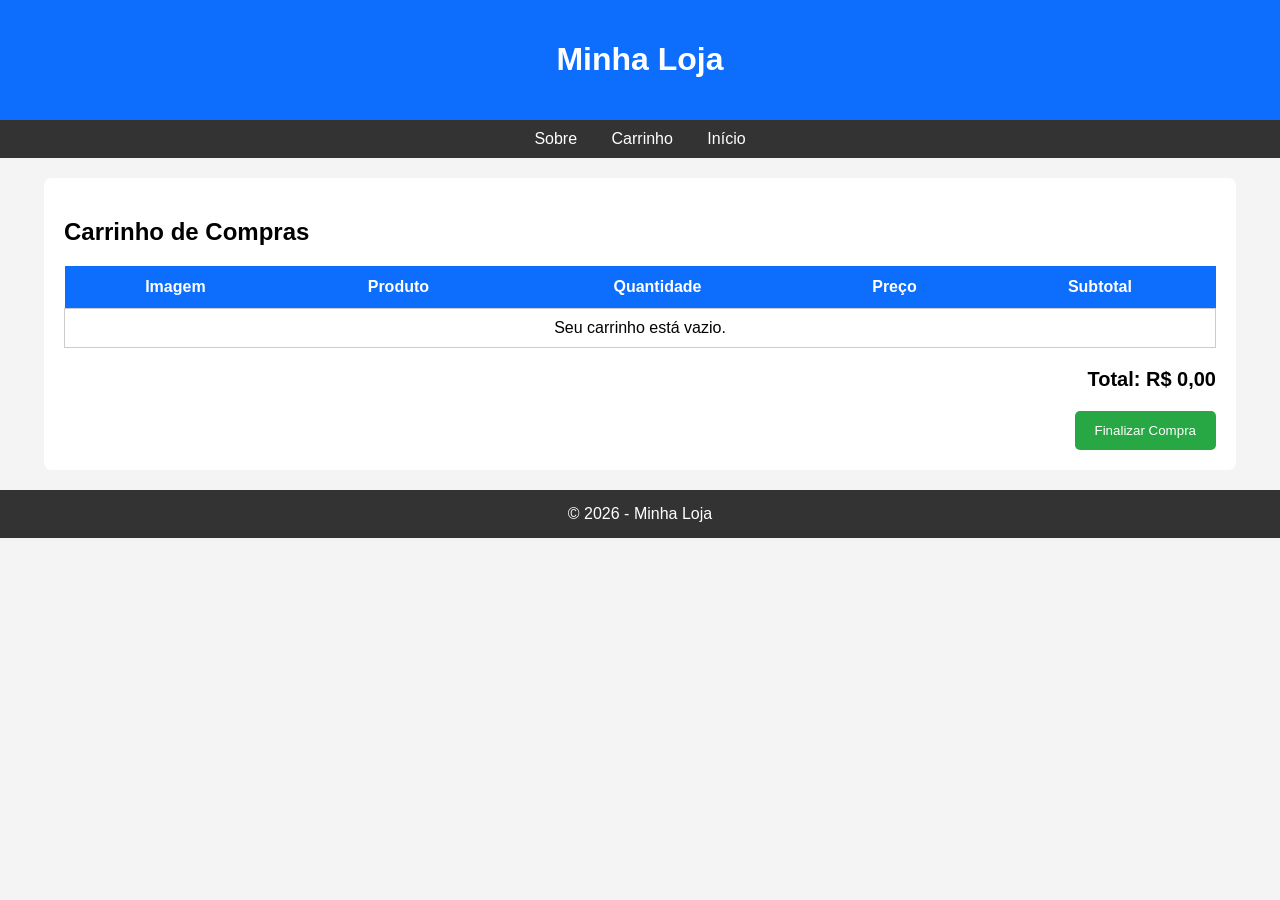
<file: paginas/carrinho.html>
<!DOCTYPE html>
<html lang="pt-BR">
<head>
<meta charset="UTF-8">
<meta name="viewport" content="width=device-width, initial-scale=1.0">
<title>Carrinho de Compras</title>
<style>
    body{ font-family:Arial, sans-serif; margin:0; background:#f4f4f4; }
    header{ background:#0d6efd; color:white; text-align:center; padding:20px; }
    nav{ background:#333; padding:10px; text-align:center; }
    nav a{ color:white; text-decoration:none; margin:15px; }
    .container{ width:90%; margin:auto; margin-top:20px; background:white; padding:20px; border-radius:8px; }
    table{ width:100%; border-collapse:collapse; }
    th{ background:#0d6efd; color:white; padding:12px; }
    td{ border:1px solid #ccc; padding:10px; text-align:center; }
    img{ width:80px; }
    .total{ text-align:right; margin-top:20px; font-size:20px; }
    button{ background:#28a745; color:white; border:none; padding:12px 20px; cursor:pointer; border-radius:5px; }
    button:hover{ background:#218838; }
    .btn-qtd { padding: 4px 10px; background: #6c757d; font-weight: bold; margin: 0 5px; }
    footer{ background:#333; color:white; text-align:center; padding:15px; margin-top:20px; }
</style>
</head>
<body>

<header>
    <h1>Minha Loja</h1>
</header>

<nav>
    <a href="sobre.html">Sobre</a>
    <a href="carrinho.html">Carrinho</a>
    <a href="../index.html">Início</a>
</nav>

<div class="container">
    <h2>Carrinho de Compras</h2>
    <table>
        <thead>
            <tr>
                <th>Imagem</th>
                <th>Produto</th>
                <th>Quantidade</th>
                <th>Preço</th>
                <th>Subtotal</th>
            </tr>
        </thead>
        <tbody id="corpo-carrinho">
            </tbody>
    </table>

    <div class="total">
        <p id="total-carrinho"><strong>Total: R$ 0,00</strong></p>
        <button id="btn-finalizar">Finalizar Compra</button>
    </div>
</div>

<footer>
    © 2026 - Minha Loja
</footer>

<script src="../js/script.js"></script>
</body>
</html>
</file>
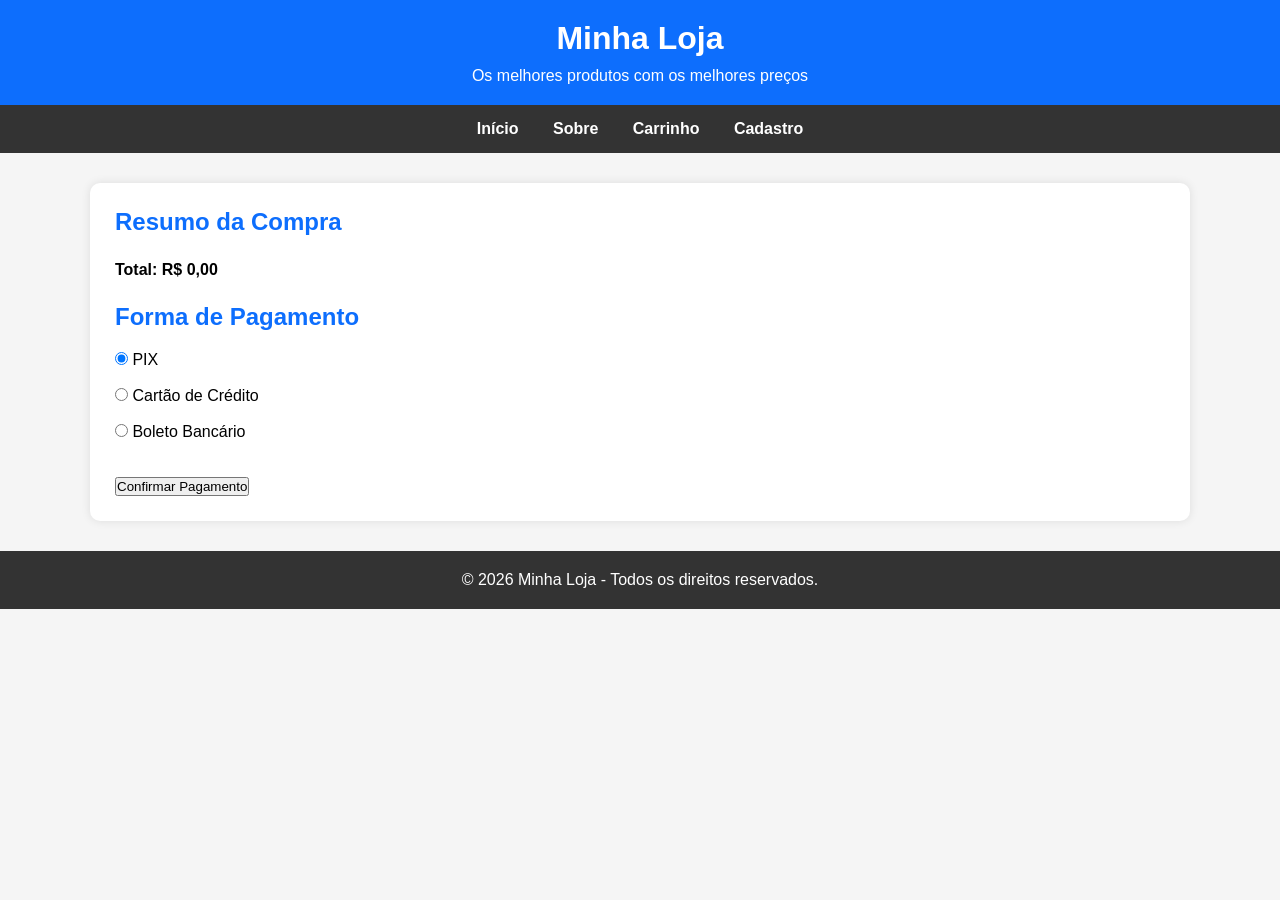
<file: paginas/pagamentos.html>
<!DOCTYPE html>
<html lang="pt-BR">
<head>
    <meta charset="UTF-8">
    <meta name="viewport" content="width=device-width, initial-scale=1.0">
    <title>Pagamento</title>
<script src="../js/pagamentos.js" defer></script>
    <link rel="stylesheet" href="../css/style.css">
</head>
<body>

<header>
    <h1>Minha Loja</h1>
    <p>Os melhores produtos com os melhores preços</p>
</header>

<nav>
    <a href="../index.html">Início</a>
    <a href="sobre.html">Sobre</a>
    <a href="carrinho.html">Carrinho</a>
    <a href="cadastro.html">Cadastro</a>
</nav>

<div class="container">

    <h2>Resumo da Compra</h2>
<table>
    <tbody id="lista-pagamento">
        </tbody>
</table>
<p id="valor-total">
    <strong>Total: R$ 0,00</strong>
</p>

    <h2>Forma de Pagamento</h2>

    <form id="form-pagamento">

        <input type="radio" name="pagamento" value="pix" checked> PIX
        <br><br>

        <input type="radio" name="pagamento" value="cartao"> Cartão de Crédito
        <br><br>

        <input type="radio" name="pagamento" value="boleto"> Boleto Bancário
        <br><br>

        <div id="dados-cartao">
            <label>Número do Cartão</label><br>
            <input type="text" id="numero-cartao"><br><br>

            <label>Nome impresso</label><br>
            <input type="text" id="nome-cartao"><br><br>

            <label>Validade</label><br>
            <input type="month" id="validade"><br><br>

            <label>CVV</label><br>
            <input type="password" maxlength="3" id="cvv">
        </div>

        <br>

        <button type="submit">Confirmar Pagamento</button>

    </form>

</div>

<footer>
    <p>© 2026 Minha Loja - Todos os direitos reservados.</p>
</footer>



</body>
</html>
</file>
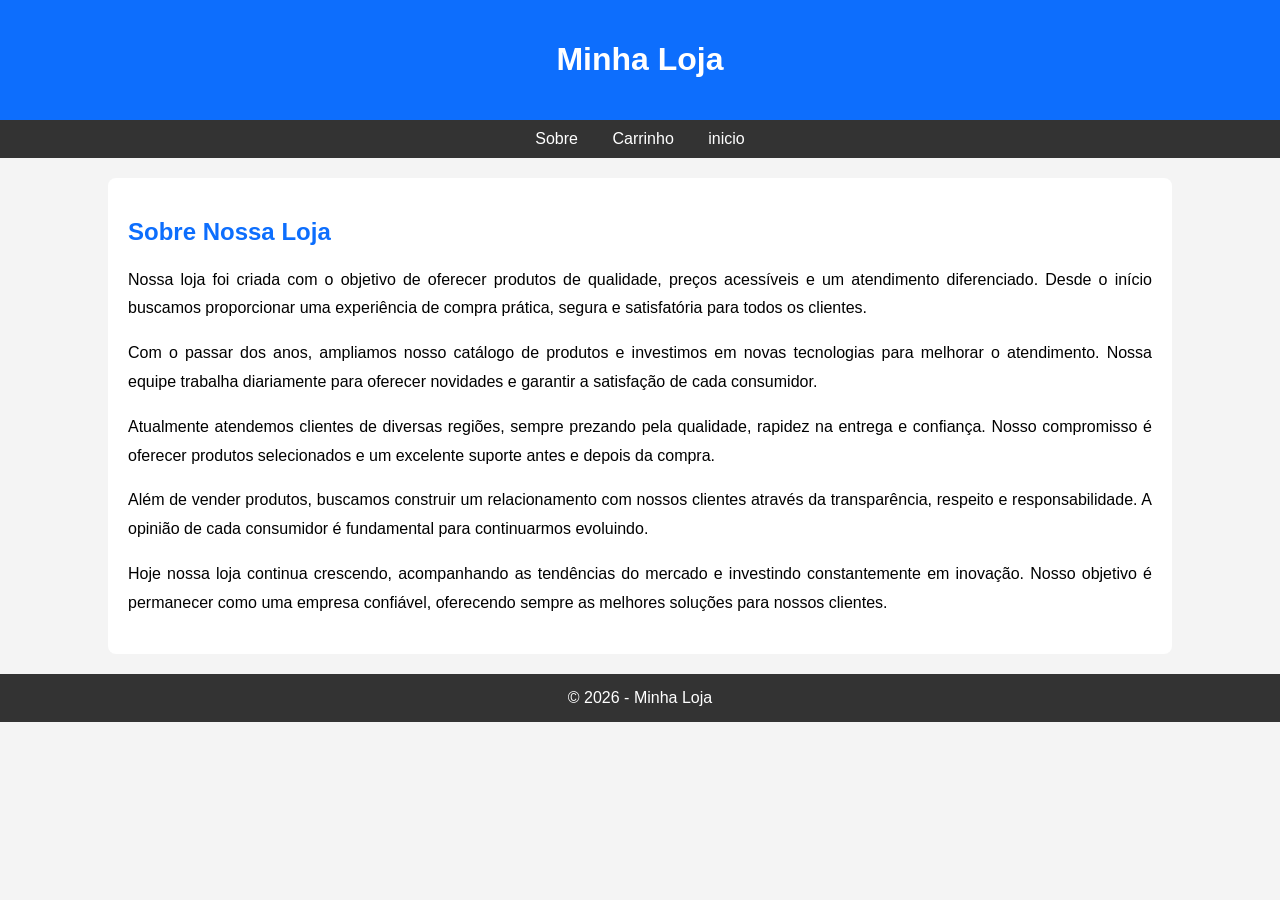
<file: paginas/sobre.html>
<!DOCTYPE html>
<html lang="pt-BR">
<head>
    <meta charset="UTF-8">
    <meta name="viewport" content="width=device-width, initial-scale=1.0">
    <title>Sobre - Minha Loja</title>

    <style>
        body{
            font-family: Arial, sans-serif;
            margin:0;
            background:#f4f4f4;
        }

        header{
            background:#0d6efd;
            color:white;
            text-align:center;
            padding:20px;
        }

        nav{
            background:#333;
            padding:10px;
            text-align:center;
        }

        nav a{
            color:white;
            text-decoration:none;
            margin:15px;
        }

        .container{
            width:80%;
            margin:auto;
            background:white;
            padding:20px;
            margin-top:20px;
            border-radius:8px;
        }

        h2{
            color:#0d6efd;
        }

        p{
            text-align:justify;
            line-height:1.8;
        }

        footer{
            background:#333;
            color:white;
            text-align:center;
            padding:15px;
            margin-top:20px;
        }
    </style>
</head>
<body>

<header>
    <h1>Minha Loja</h1>
</header>

<nav>
    <a href="sobre.html">Sobre</a>
    <a href="carrinho.html">Carrinho</a>
    <a href="../index.html">inicio</a>
</nav>

<div class="container">

<h2>Sobre Nossa Loja</h2>

<p>
Nossa loja foi criada com o objetivo de oferecer produtos de qualidade, preços acessíveis e um atendimento diferenciado. Desde o início buscamos proporcionar uma experiência de compra prática, segura e satisfatória para todos os clientes.
</p>

<p>
Com o passar dos anos, ampliamos nosso catálogo de produtos e investimos em novas tecnologias para melhorar o atendimento. Nossa equipe trabalha diariamente para oferecer novidades e garantir a satisfação de cada consumidor.
</p>

<p>
Atualmente atendemos clientes de diversas regiões, sempre prezando pela qualidade, rapidez na entrega e confiança. Nosso compromisso é oferecer produtos selecionados e um excelente suporte antes e depois da compra.
</p>

<p>
Além de vender produtos, buscamos construir um relacionamento com nossos clientes através da transparência, respeito e responsabilidade. A opinião de cada consumidor é fundamental para continuarmos evoluindo.
</p>

<p>
Hoje nossa loja continua crescendo, acompanhando as tendências do mercado e investindo constantemente em inovação. Nosso objetivo é permanecer como uma empresa confiável, oferecendo sempre as melhores soluções para nossos clientes.
</p>

</div>

<footer>
© 2026 - Minha Loja
</footer>

</body>
</html>
</file>
<file: css/style.css>
*{
    margin:0;
    padding:0;
    box-sizing:border-box;
    font-family:Arial, Helvetica, sans-serif;
}

body{
    background:#f5f5f5;
}

/* Cabeçalho */

header{
    background:#0d6efd;
    color:#fff;
    text-align:center;
    padding:20px;
}

header h1{
    margin-bottom:10px;
}

nav{
    background:#333;
    padding:15px;
    text-align:center;
}

nav a{
    color:white;
    text-decoration:none;
    margin:0 15px;
    font-weight:bold;
    transition:.3s;
}

nav a:hover{
    color:#0d6efd;
}

/* Conteúdo */

.container{
    width:90%;
    max-width:1100px;
    margin:30px auto;
    background:white;
    padding:25px;
    border-radius:10px;
    box-shadow:0 0 10px rgba(0,0,0,.1);
}

.container h2{
    color:#0d6efd;
    margin-bottom:20px;
}

.container p{
    text-align:justify;
    line-height:1.8;
    margin-bottom:18px;
}

/* Tabela Carrinho */

table{
    width:100%;
    border-collapse:collapse;
    margin-top:20px;
}

th{
    background:#0d6efd;
    color:white;
    padding:15px;
}

td{
    border:1px solid #ddd;
    padding:12px;
    text-align:center;
}

td img{
    width:90px;
    border-radius:8px;
}

/* Quantidade */

.quantidade{
    display:flex;
    justify-content:center;
    align-items:center;
    gap:10px;
}

.quantidade button{
    width:30px;
    height:30px;
    cursor:pointer;
    background:#0d6efd;
    color:white;
    border:none;
    border-radius:5px;
    font-size:18px;
}

.quantidade span{
    font-size:18px;
    font-weight:bold;
}

/* Total */

.total{
    margin-top:30px;
    text-align:right;
}

.total h3{
    margin-bottom:15px;
}

.logo{
    color:white;
    font-size:40px;
    font-weight:bold;
    text-align:center;
}
.btn{
    background:#198754;
    color:white;
    padding:12px 20px;
    border:none;
    border-radius:6px;
    cursor:pointer;
    font-size:16px;
}

.btn:hover{
    background:#157347;
}

/* Rodapé */

footer{
    background:#333;
    color:white;
    text-align:center;
    padding:20px;
    margin-top:30px;
}

/* Responsivo */

@media(max-width:768px){

table{
    display:block;
    overflow-x:auto;
}

nav a{
    display:block;
    margin:10px 0;
}

.container{
    width:95%;
}

}
/* Grid de Produtos */

.grid-produtos{
    display:grid;
    grid-template-columns:repeat(auto-fit, minmax(250px,1fr));
    gap:20px;
    margin-top:20px;
}

.produto{
    border:1px solid #ddd;
    border-radius:10px;
    padding:20px;
    background:#fff;
    text-align:center;
    transition:.3s;
    box-shadow:0 2px 8px rgba(0,0,0,.08);
}

.produto:hover{
    transform:translateY(-5px);
    box-shadow:0 8px 20px rgba(0,0,0,.15);
}

.produto img{
    width:100%;
    max-width:180px;
    height:180px;
    object-fit:contain;
    margin-bottom:15px;
}

.produto h3{
    color:#0d6efd;
    margin-bottom:10px;
}

.produto p{
    text-align:center;
    margin-bottom:15px;
    line-height:1.5;
}

.preco{
    font-size:24px;
    font-weight:bold;
    color:#198754;
    margin:15px 0;
}

.btn{
    width:100%;
}
</file>
